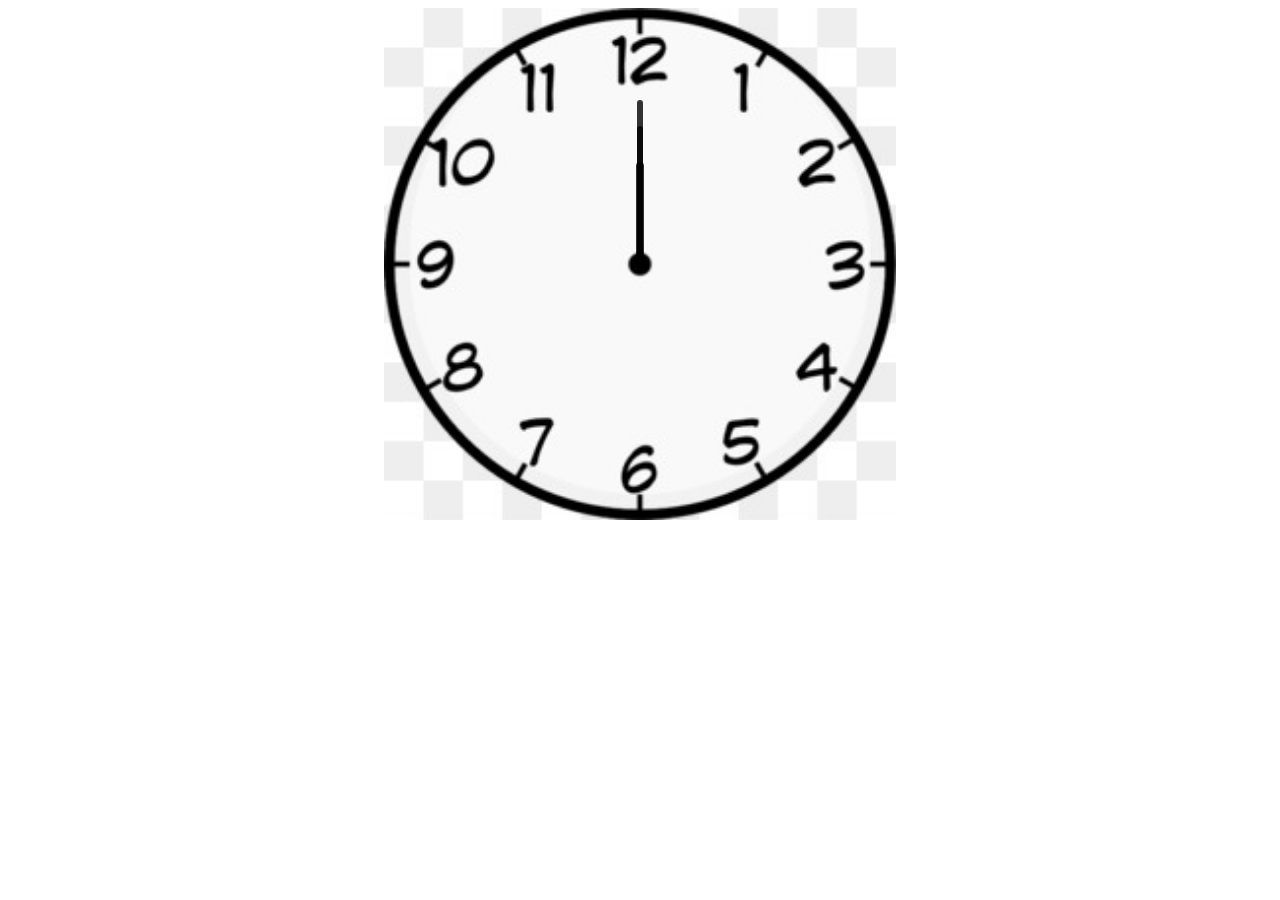
<file: clock/index.html>
<!DOCTYPE html>
<html lang="en">
<head>
    <meta charset="UTF-8">
    <meta http-equiv="X-UA-Compatible" content="IE=edge">
    <meta name="viewport" content="width=device-width, initial-scale=1.0">
    <title>Clock Using pure JS</title>
    <link rel="stylesheet" href="index.css">
    <script src="index.js"></script>
</head>
<body>
    <div id="clockContainer">
        <div id="hour"></div>
        <div id="minute"></div>
        <div id="second"></div>
    </div>
    
</body>
</html>
</file>
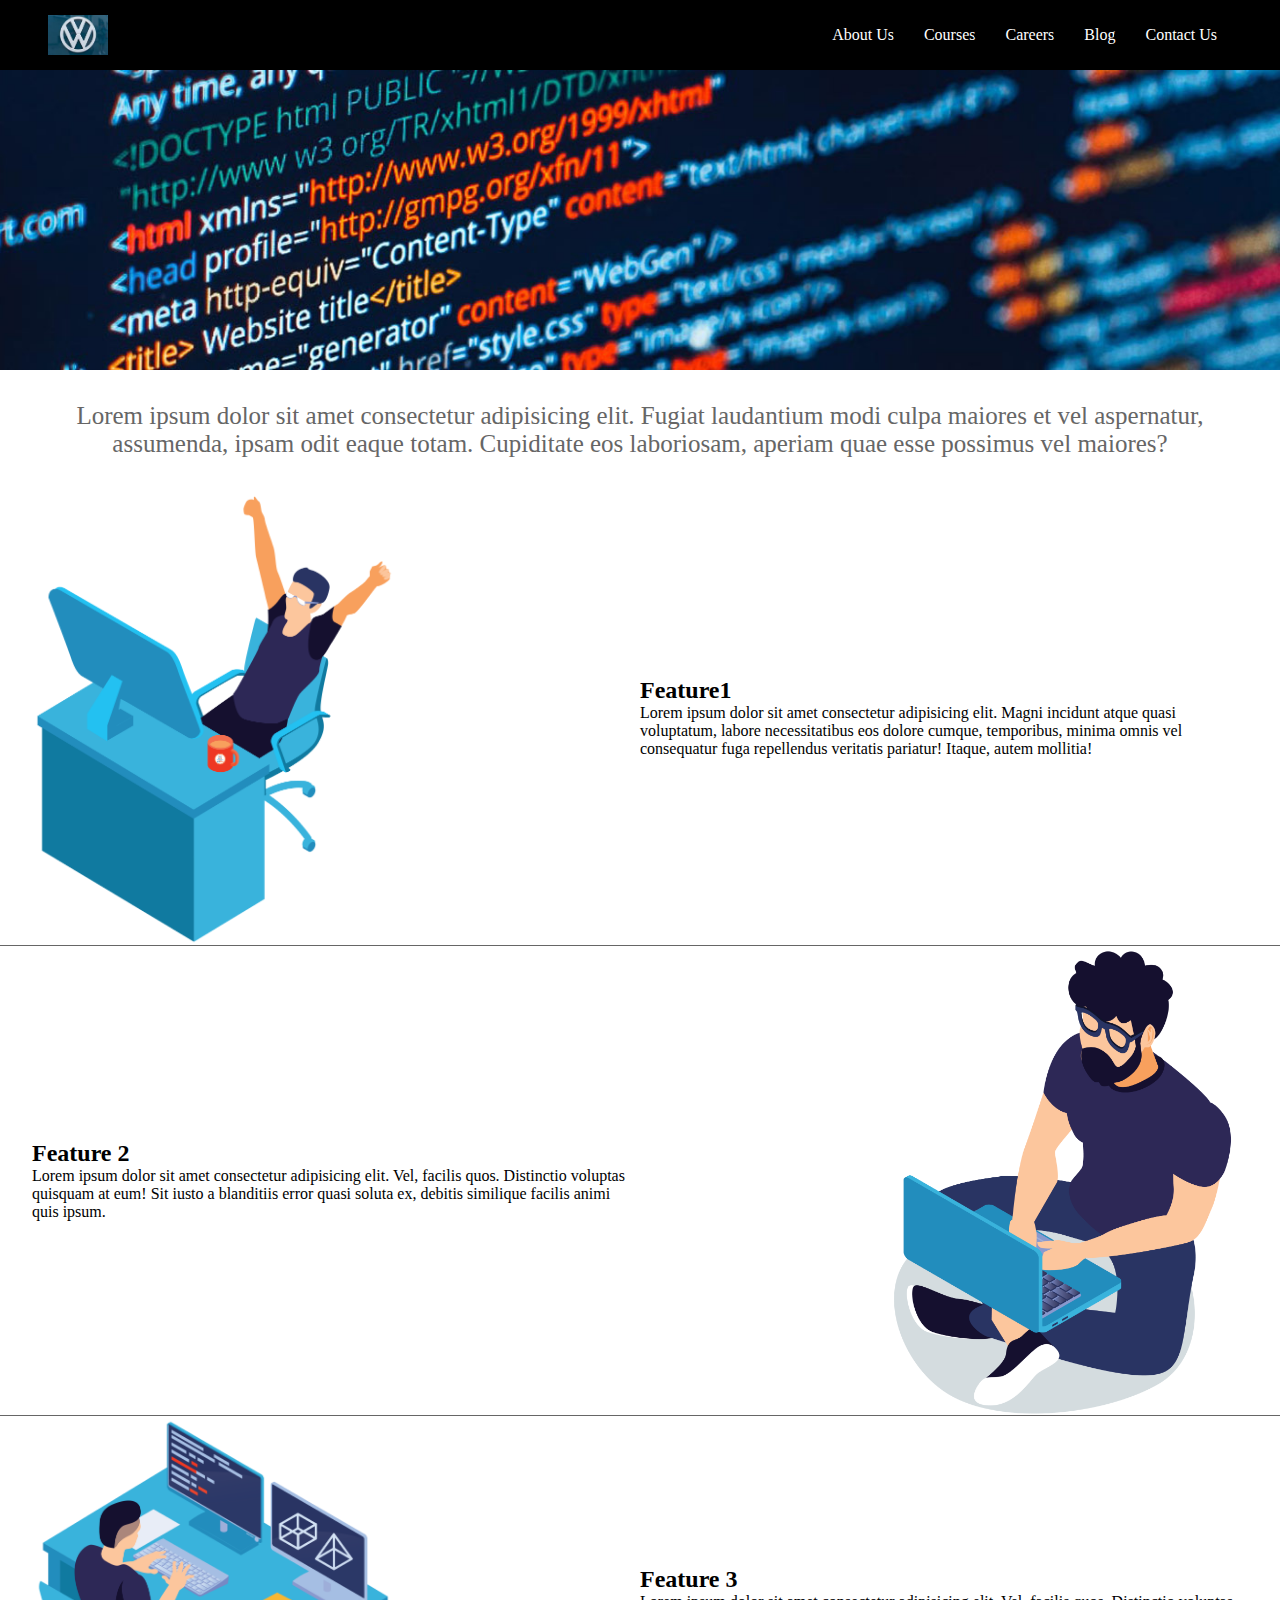
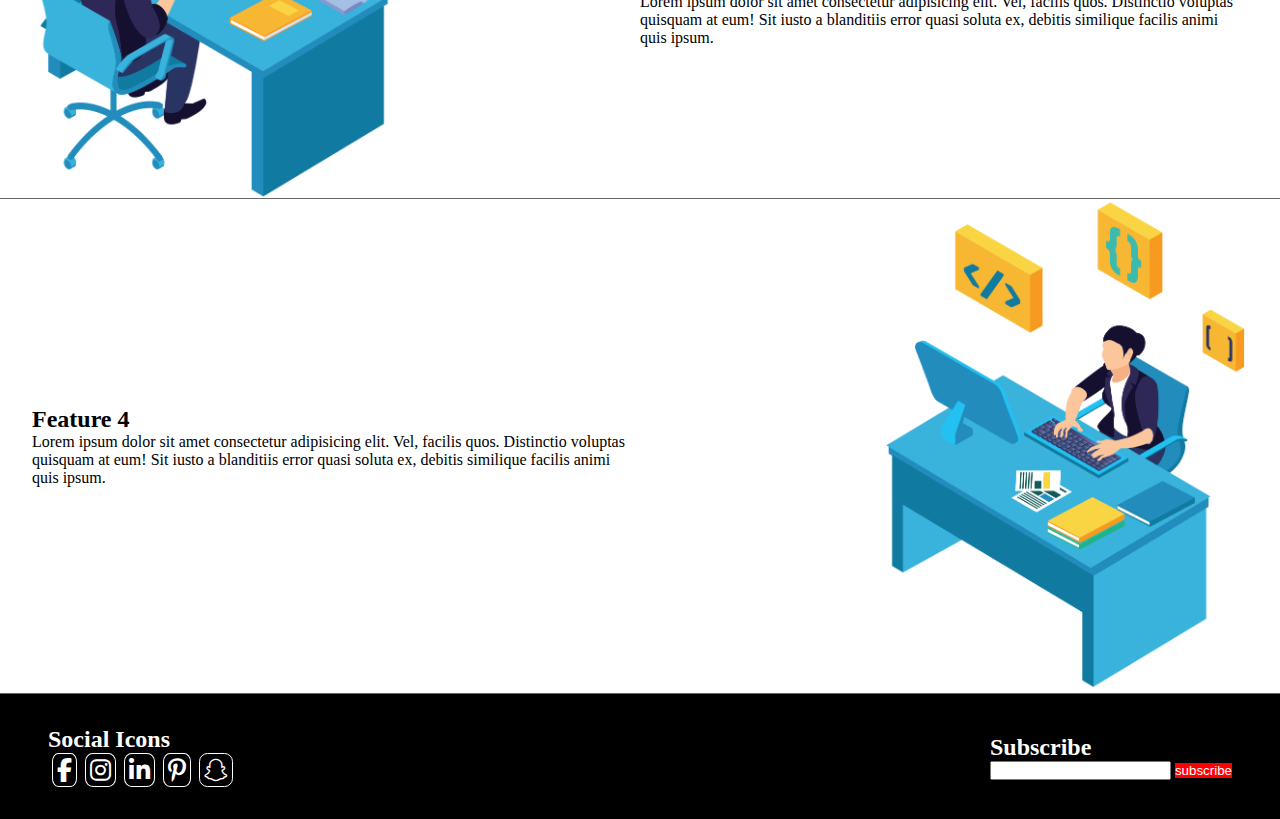
<file: Assinment1.html>
<html>
    <head>
        <link rel="stylesheet" href="https://cdnjs.cloudflare.com/ajax/libs/font-awesome/6.1.1/css/all.min.css">
        <link rel="stylesheet" href="Assignment1.css">
    </head>
    <body>
        <header>
            <div id="top">
                <div id="logo">
                    <img src="logo.jpeg">
                </div>
                <div id="menu">
                    <ul>
                        <li><a href="">About Us</a></li>
                        <li><a href="">Courses</a></li>
                        <li><a href="">Careers</a></li>
                        <li><a href="">Blog</a></li>
                        <li><a href="">Contact Us</a></li>
                    </ul>
                </div>
            </div>
            <div id="banner">
            </div>
        </header>
        <section>
            <div id="para">
                <p>Lorem ipsum dolor sit amet consectetur adipisicing elit. Fugiat laudantium modi culpa maiores et vel aspernatur, assumenda, ipsam odit eaque totam. Cupiditate eos laboriosam, aperiam quae esse possimus vel maiores?</p>
            </div>
            <div class="content">
                <img src="1.png">
                <div>
                    <h2>Feature1</h2>
                    <p>Lorem ipsum dolor sit amet consectetur adipisicing elit. Magni incidunt atque quasi voluptatum, labore necessitatibus eos dolore cumque, temporibus, minima omnis vel consequatur fuga repellendus veritatis pariatur! Itaque, autem mollitia!</p>
                </div>
            </div>
            <div class="content">
                <div>
                    <h2>Feature 2</h2>
                    <p>Lorem ipsum dolor sit amet consectetur adipisicing elit. Vel, facilis quos. Distinctio voluptas quisquam at eum! Sit iusto a blanditiis error quasi soluta ex, debitis similique facilis animi quis ipsum.</p>
                </div>
                <img src="3.png">
            </div>
            <div class="content">
                <img src="4.png">
                <div>
                    <h2>Feature 3</h2>
                    <p>Lorem ipsum dolor sit amet consectetur adipisicing elit. Vel, facilis quos. Distinctio voluptas quisquam at eum! Sit iusto a blanditiis error quasi soluta ex, debitis similique facilis animi quis ipsum.</p>
                </div>
            </div>
            <div class="content">
                <div>
                    <h2>Feature 4</h2>
                    <p>Lorem ipsum dolor sit amet consectetur adipisicing elit. Vel, facilis quos. Distinctio voluptas quisquam at eum! Sit iusto a blanditiis error quasi soluta ex, debitis similique facilis animi quis ipsum.</p>
                </div>
                <img src="5.png">
            </div>
            <footer>
                <div id="social">
                    <h2>Social Icons</h2>
                    <ul>
                        <li><i class="fa-brands fa-facebook-f"></i></li>
                        <li><i class="fa-brands fa-instagram"></i></li>
                        <li><i class="fa-brands fa-linkedin-in"></i></li>
                        <li><i class="fa-brands fa-pinterest-p"></i></li>
                        <li><i class="fa-brands fa-snapchat"></i></li>
                    </ul>
                </div>
                <div id="subcribe">
                    <h2>Subscribe</h2>
                    <form>
                        <input type="text">
                        <input type="submit" value="subscribe">
                    </form>
                </div>
            </footer>
        </section>
    </body>
</html>
</file>
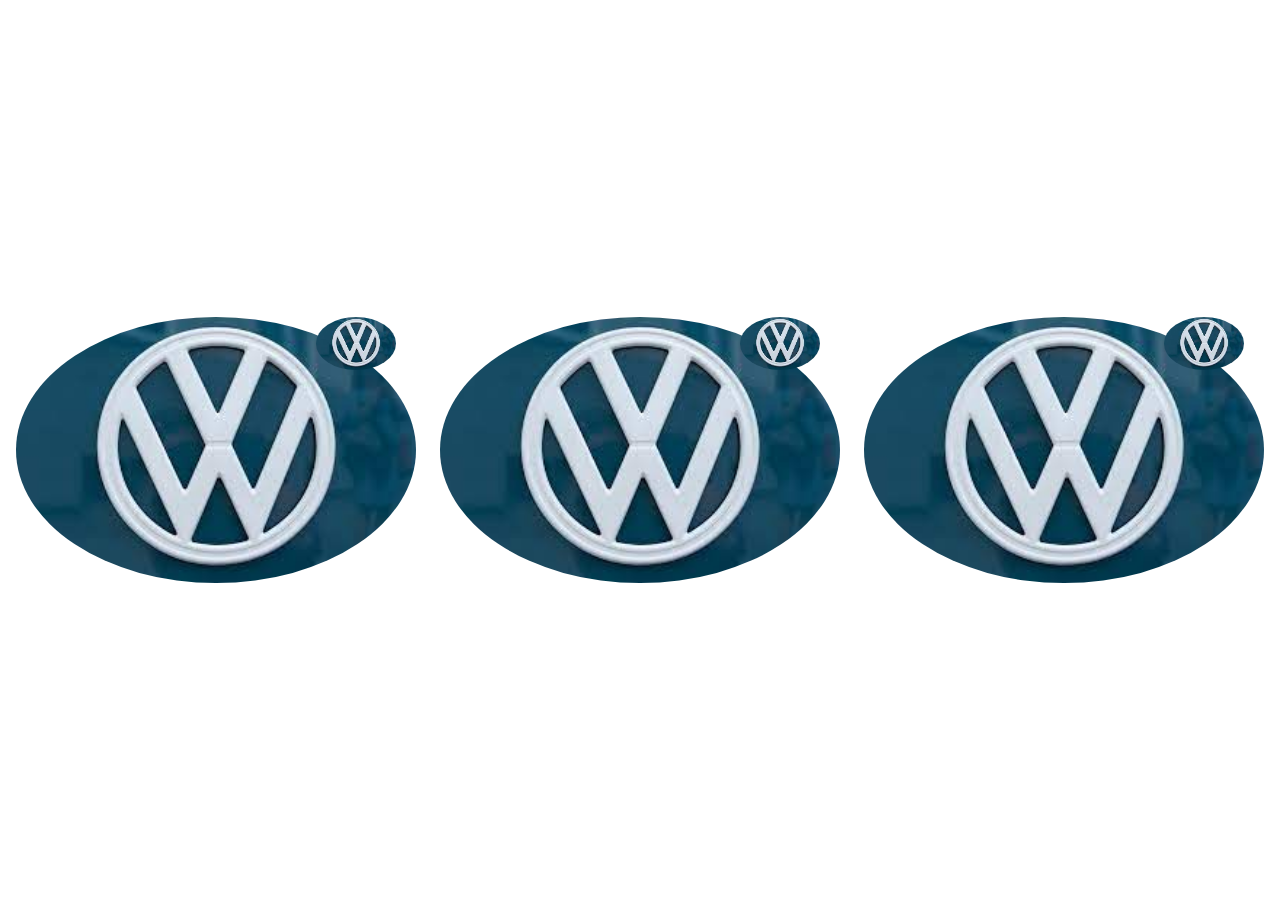
<file: Assinment2.html>
<html>
    <head>
        <link rel="stylesheet" href="Assinment2.css">
    </head>
    <body>
        <div id="photos">
            <div class="image">
                <img src="logo.jpeg" alt="" class="bigimage">
                <img src="logo.jpeg" alt="" class="shortimage">
            </div>
            <div class="image">
                <img src="logo.jpeg" alt="" class="bigimage">
                <img src="logo.jpeg" alt="" class="shortimage">
            </div>
            <div class="image">
                <img src="logo.jpeg" alt="" class="bigimage">
                <img src="logo.jpeg" alt="" class="shortimage">
            </div>
        </div>
    </body>
</html>
</file>
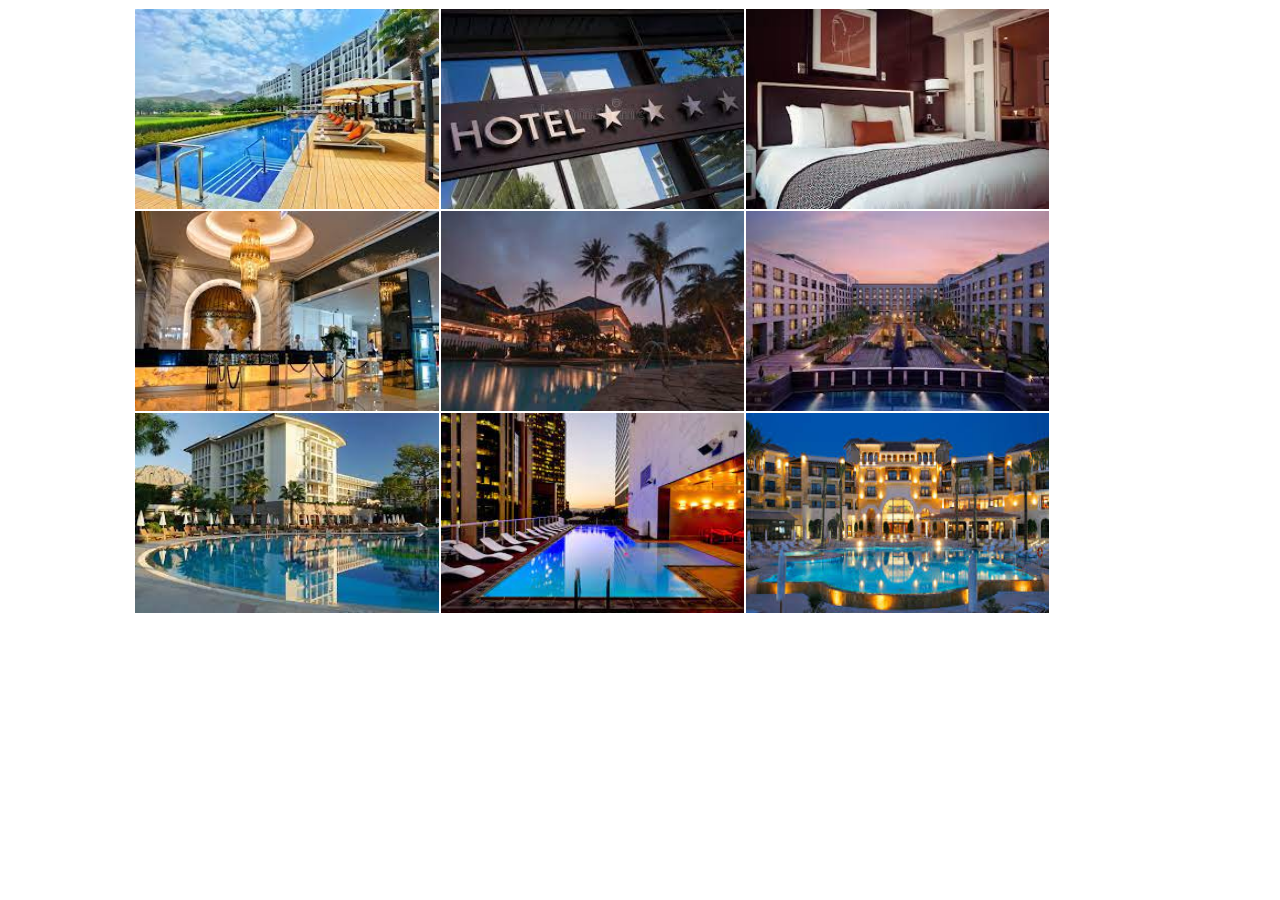
<file: Assinment3.html>
<html>
    <head>
        <link rel="stylesheet" href="Assinment3.css">
    </head>
    <body>
        <div id="master">
            <div class="image">
                <img src="hotel1.jpeg">
            </div>
            <div class="image">
                <img src="hotel2.jpeg">
            </div>
            <div class="image">
                <img src="hotel3.jpeg">
            </div>
            <div class="image">
                <img src="hotel4.jpeg">
            </div>
            <div class="image">
                <img src="hotel5.jpeg">
            </div>
            <div class="image">
                <img src="hotel6.jpeg">
            </div>
            <div class="image">
                <img src="hotel7.jpeg">
            </div>
            <div class="image">
                <img src="hotel8.jpeg">
            </div>
            <div class="image">
                <img src="hotel9.jpeg">
            </div>
        </div>
    </body>
</html>
</file>
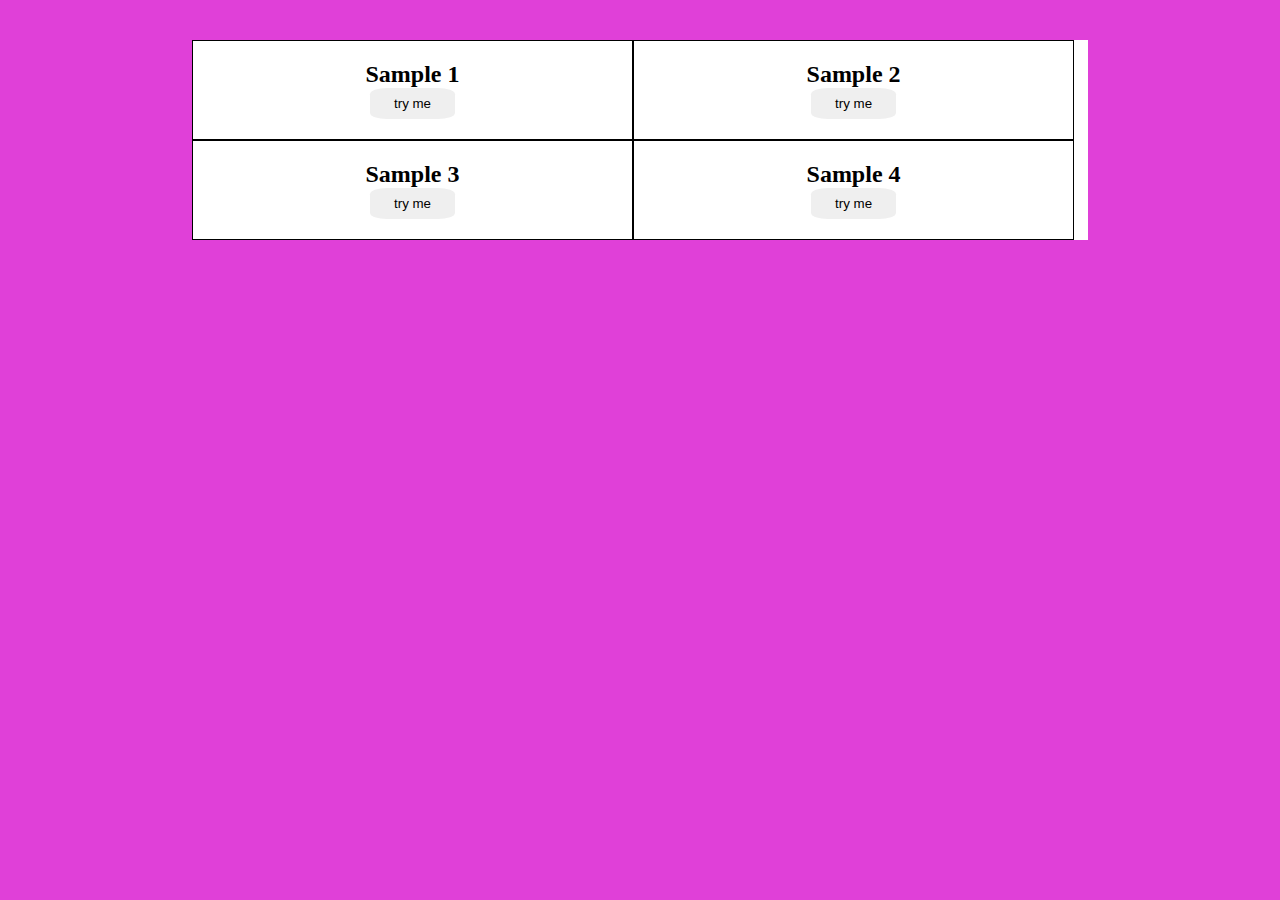
<file: Assinment4.html>
<html>
    <head>
        <link rel="stylesheet" href="Assinment4.css">
    </head>
    <body>
        <div id="master">
            <div class="part">
                <h2>Sample 1</h2>
                <button id="btn1">try me</button>
            </div>
            <div class="part">
                <h2>Sample 2</h2>
                <button id="btn2">try me</button>
            </div>
            <div class="part">
                <h2>Sample 3</h2>
                <button id="btn3">try me</button>
            </div>
            <div class="part">
                <h2>Sample 4</h2>
                <button id="btn4">try me</button>
            </div>
        </div>
    </body>
</html>
</file>
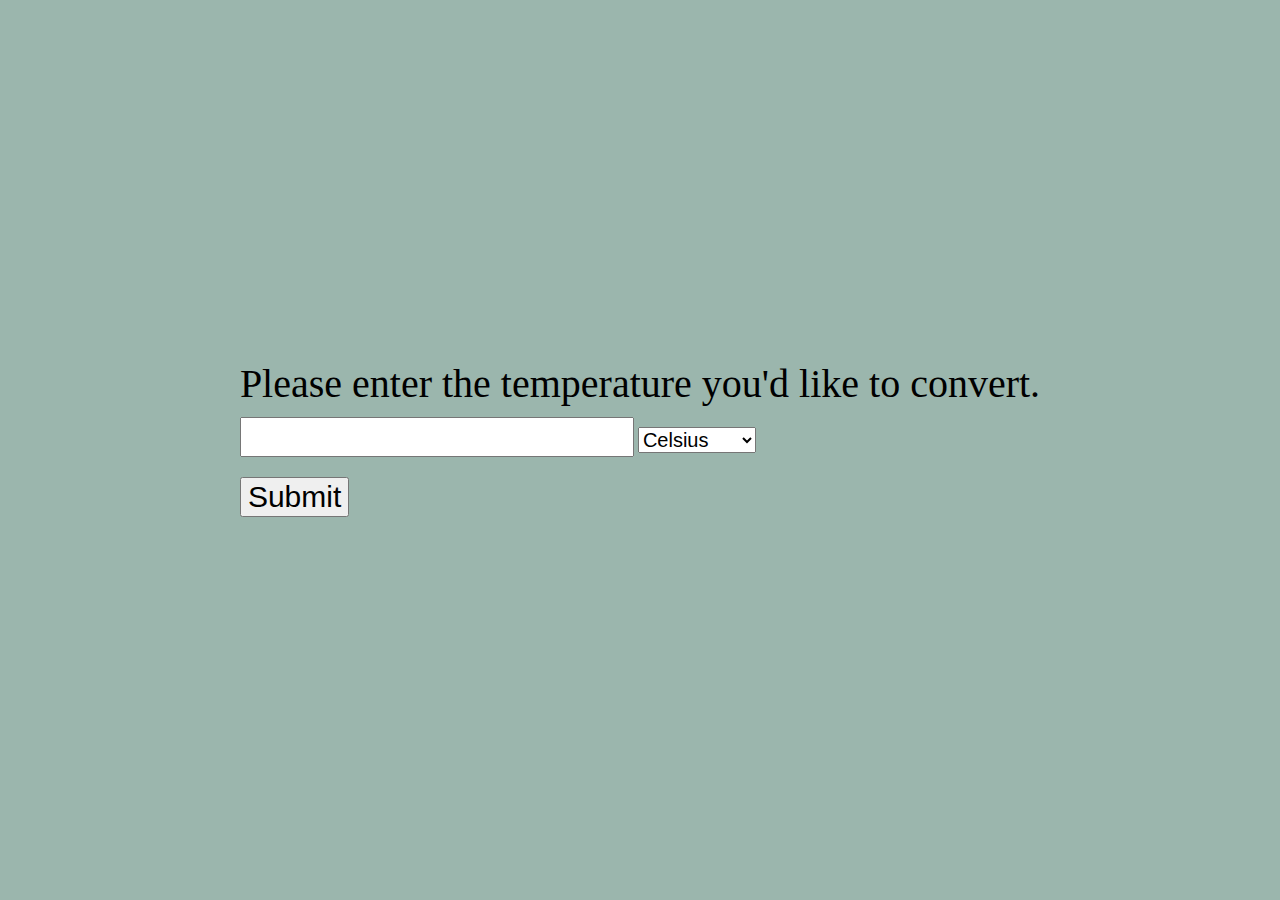
<file: Tempreture Converter/temp.html>
<!DOCTYPE html>
<html lang="en">
<head>
    <meta charset="UTF-8">
    <meta http-equiv="X-UA-Compatible" content="IE=edge">
    <meta name="viewport" content="width=device-width, initial-scale=1.0">
    <title>Temreture Converter</title>
    <link rel="stylesheet" href="temp.css">
</head>
<body>
    <div>
        <form id="tempCalc" onsubmit="calculateTemp(); return false">
        <label for="temp">Please enter the temperature you'd like to convert.</label>
        <br/> <input type="number" name="temp" id="temp">
        <select name="temp_diff" id="temp_diff">
            <option value="cel">Celsius</option>
            <option value="fehr">Fahrenheit</option>
        </select> <br/>
        <input type="submit" name="temp"> <br/>
        <span id="resultContainer"></span>
        </form>
    </div>

    <script>
        const calculateTemp = () => {
    const numberTemp = document.getElementById('temp').value;
    
    const tempSelected = document.getElementById('temp_diff');
    const valueTemp = temp_diff.options[tempSelected.selectedIndex].value;
    
    const celToFah = (cel) => {
        let fahrenheit = Math.round((cel * 9/5) + 32);
        return fahrenheit;
    }

    const FahTocel = (fehr) => {
        let fahrenheit = Math.round((fehr - 32) * 5/9);
        return celsius;
    }
    
    
    let result;
    if(valueTemp == 'cel'){
        result = celToFah(numberTemp);
        document.getElementById('resultContainer').innerHTML = `= ${result} °F`;
    }else{
        result = FahTocel(numberTemp);
        document.getElementById('resultContainer').innerHTML = `= ${result} °C`;

    }
}
    </script>
    
</body>
</html>
</file>
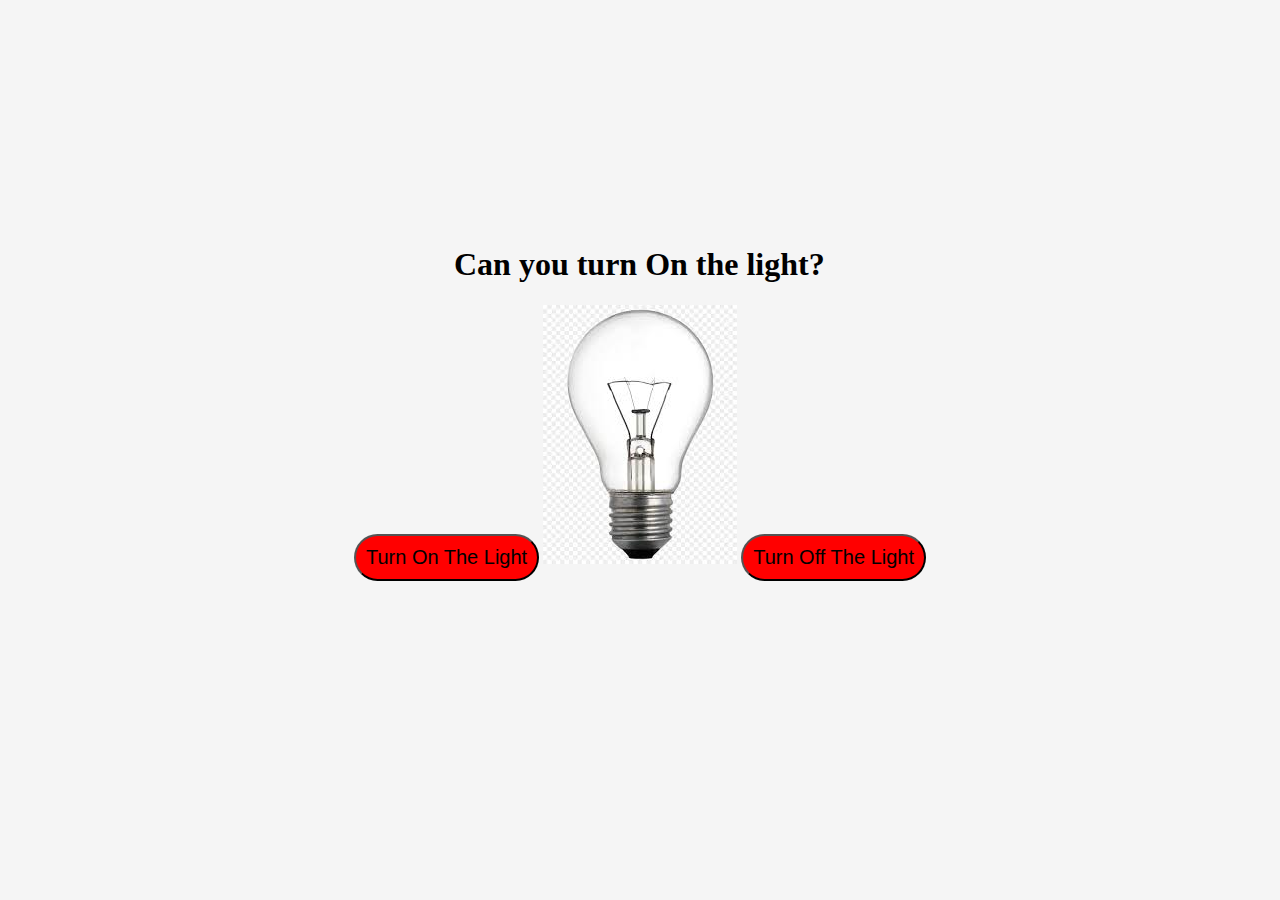
<file: Torch/Torch.html>
<!DOCTYPE html>
<html lang="en">
<head>
    <meta charset="UTF-8">
    <meta http-equiv="X-UA-Compatible" content="IE=edge">
    <meta name="viewport" content="width=device-width, initial-scale=1.0">
    <title>Torch Project</title>
    <link rel="stylesheet" href="Torch.css">
</head>
<body>
    <div class="main">
        <h1>Can you turn On the light?</h1>
        <button class="btn" onclick="document.getElementById('myImage').src='img2.jpeg' ">Turn On The Light</button>
        <img src="img1.jpeg" id="myImage">
        <button class="btn" onclick="document.getElementById('myImage').src='img1.jpeg'">Turn Off The Light</button>
    </div>

</body>
</html>
</file>
<file: clock/index.css>
#clockContainer{
    position: relative;
    margin: auto;
    height:40vw;
    width:40vw;
    background: url(clock.jpeg) no-repeat;
    background-size: 100%;
}
#hour,#minute,#second{
    position:absolute;
    background: black;
    border-radius: 10px;
    transform-origin: bottom;

}
#hour{
    height: 20%;
    width: 1.5%;
    top: 30%;
    left: 49.25%;
    opacity: 0.8;
    

}
#minute{
    height: 28%;
    width: 1%;
    top: 23%;
    left: 49.5%;
    opacity: 0.8;
    
    
    
    

}
#second{
    height: 32%;
    width: 1%;
    top: 18%;
    left: 49.5%;
    opacity: 0.8;
    
    
    

}
</file>
<file: Assignment1.css>
*{
    margin:0;
    padding:0;
}
#top{
    display:flex;
    height:70px;
    background-color: black;
    align-items: center;
    justify-content: space-between;
    padding: 0 3rem;
}
#logo img{
    height: 40px;
}
#menu ul{
    display: flex;
}
#menu ul li a{
    color: white;
    text-decoration: none;
    padding: 0 15px;
}
#banner{
    background: url('dm13.jpg');
    height:300px;
    background-repeat: no-repeat;
    background-size: cover;
}
#para p{
    padding:2rem;
    text-align: center;
    font-size: 25px;
    color: #666;
}
.content img{
    width: 30%;
}
.content{
    display: flex;
    align-items: center;
    justify-content: space-between;
    padding:0 2rem;
    border-bottom:1px solid #666;
}
.content div{
    width:50%;
}
footer{
    background-color: black;
    color: white;
    display: flex;
    justify-content: space-between;
    align-items: center;
    padding: 2rem 3rem;
}
#social ul{
    list-style-type: none;
    display: flex;
}
#social ul li i{
    border:1px solid;
    margin:0 0.25rem;
    font-size: 1.5rem;
    padding:0.25rem;
    border-radius: 25%;
}
input[type="submit"]{
    background-color: red;
    color: white;
    border: none;
}
</file>
<file: Assinment2.css>
*{
    margin:0;
    padding:0;
}
.shortimage{
    width:80px;
    position: absolute;
    left: 300px;
}
.bigimage{
    width:400px;
}
img{
    border-radius: 50%;
}
#photos{
    display: flex;
    align-items: center;
    justify-content: center;
    height:100vh;
}
.image{
    margin:0 0.75rem;
    position: relative;
}
</file>
<file: Assinment3.css>
#master{
    display: flex;
    flex-wrap: wrap;
    width:80%;
    margin:0 auto;
}
#master .image{
    width:30%;
    height:200px;
    margin:1px;
    overflow:hidden;
    position: relative;
}
#master .image img{
    width:100%;
    height:100%;
    z-index:1;
}
#master .image:hover img{
    transform: scale(2);
}
#master .image:before{
    content:'Jitendra';
    color:white;
    display: flex;
    justify-content: center;
    align-items: center;
    font-size: 3rem;
    background-color: rgba(0,0,0,0.5);
    position:absolute;
    width:100%;
    height:100%;
    left:-100%;
    z-index:2;
    transition: left 1s;
}
#master .image:hover:before{
    left:0;
}
</file>
<file: Assinment4.css>
*{
    padding:0;
    margin:0;
}
body{
    background-color: rgb(224, 64, 216);
}
#master{
    display: flex;
    flex-wrap: wrap;
    width:70%;
    height:200px;
    margin:40px auto;
    background-color: white;
}
#master .part{
    width:49%;
    border:1px solid black;
    display:flex;
    flex-direction: column;
    justify-content: center;
    align-items: center;
}
button{
    padding:0.5rem 1.5rem;
    border:none;
    border-radius:20%;
}
#btn1{
    position: relative;
    overflow: hidden;
    z-index: 1;
}
#btn1::before{
    content:'';
    background-color: red;
    position: absolute;
    width:50%;
    height:100%;
    top:0;
    left:-100%;
    transition: left 1s;
    z-index: -1;
}
#btn1:hover::before{
    left:0;
}
#btn1::after{
    content:'';
    position: absolute;
    background-color: royalblue;
    width:50%;
    height:100%;
    top:0;
    right:-100%;
    transition: right 1s;
    z-index:-1;
}
#btn1:hover::after{
    right:0;
}
#btn2{
    position: relative;
    overflow: hidden;
    z-index:1;
}
#btn2::after{
    content:'';
    position: absolute;
    width:100%;
    height:100%;
    background-color: saddlebrown;
    left:0;
    bottom:-100%;
    transition: bottom 1s;
    z-index:-1;
}
#btn2:hover::after{
    bottom: 0;
}
#btn3{
    position: relative;
    overflow: hidden;
    z-index:1;
}
#btn3::after{
    content:'';
    position: absolute;
    width:100%;
    height:100%;
    background-color: rgb(19, 139, 123);
    left:0;
    bottom:100%;
    transition: bottom 1s;
    z-index:-1;
}
#btn3:hover::after{
    bottom: 0;
}
#btn4{
    position: relative;
    overflow: hidden;
    z-index:1;
}
#btn4::after{
    content:'';
    position: absolute;
    width:100%;
    height:100%;
    background-color: rgb(83, 88, 150);
    left:0;
    bottom:100;
    transition: bottom 1s;
    z-index:-1;
}
#btn4:hover::after{
    bottom: 0;
}
</file>
<file: Tempreture Converter/temp.css>
body{
    background-color: rgb(155, 182, 173);
    display: grid;
    place-items: center;
    margin-top: 40vh;
}
#temp{
    font-size: 30px;
}
[type="submit"]{
    font-size: 30px;
    margin-top: 20px;

}
#temp_diff{
    font-size: 20px;
    margin-top: 20px;

}
[for="temp"]{
    font-size: 40px;
    

}
</file>
<file: Torch/Torch.css>
body{
    background-color:whitesmoke;
    display: flex;
    justify-content: center; 
    margin-top: 25vh;
}
.btn{
    background-color: red;
    font-size: 20px;
    border-radius: 50px;
    padding: 10px;
}
h1{
    margin-left: 100px;

}
</file>
